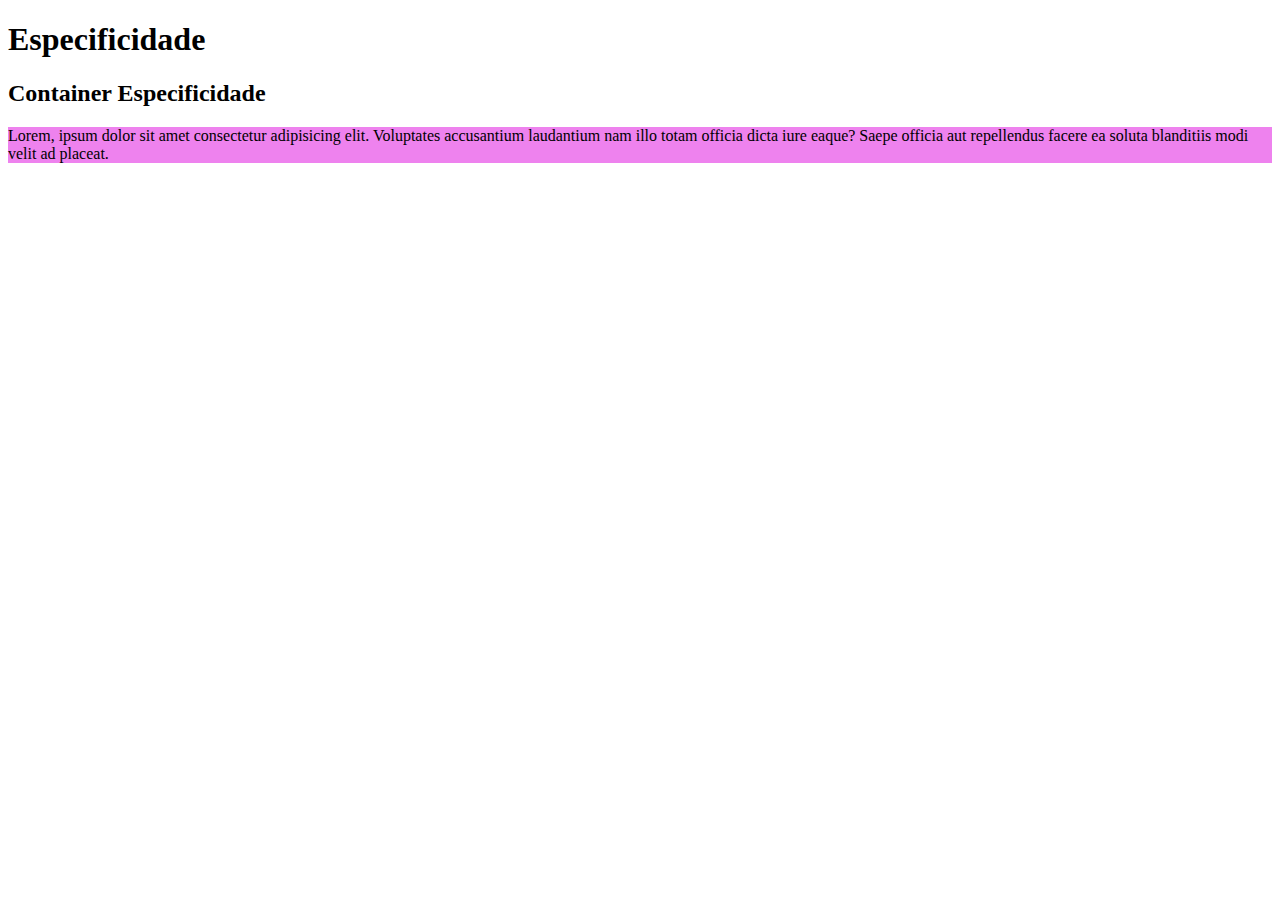
<file: 01 -  Especificidade e efeito cascata 🌊/index.html>
<!DOCTYPE html>
<html lang="en">

<head>
    <meta charset="UTF-8">
    <meta name="viewport" content="width=device-width, initial-scale=1.0">
    <title>Document</title>

    <link rel="stylesheet" href="style.css">
    <style>
.container-cascata {
background-color: blueviolet;
}
</style>

</head>

<body>

    <!-- <h1>Efeito cascata</h1>
    <div class="container-cascata"
    style="background-color: red;">
        <h2>container cascata</h2>
    </div> -->

    <h1>Especificidade</h1>
    <div class="container-especificidade">
        <h2>Container Especificidade</h2>
        <p id="meu-paragrafo">Lorem, ipsum dolor sit amet consectetur adipisicing elit. Voluptates accusantium laudantium nam illo totam officia dicta iure eaque? Saepe officia aut repellendus facere ea soluta blanditiis modi velit ad placeat.</p>
    </div>



</body>

</html>
</file>
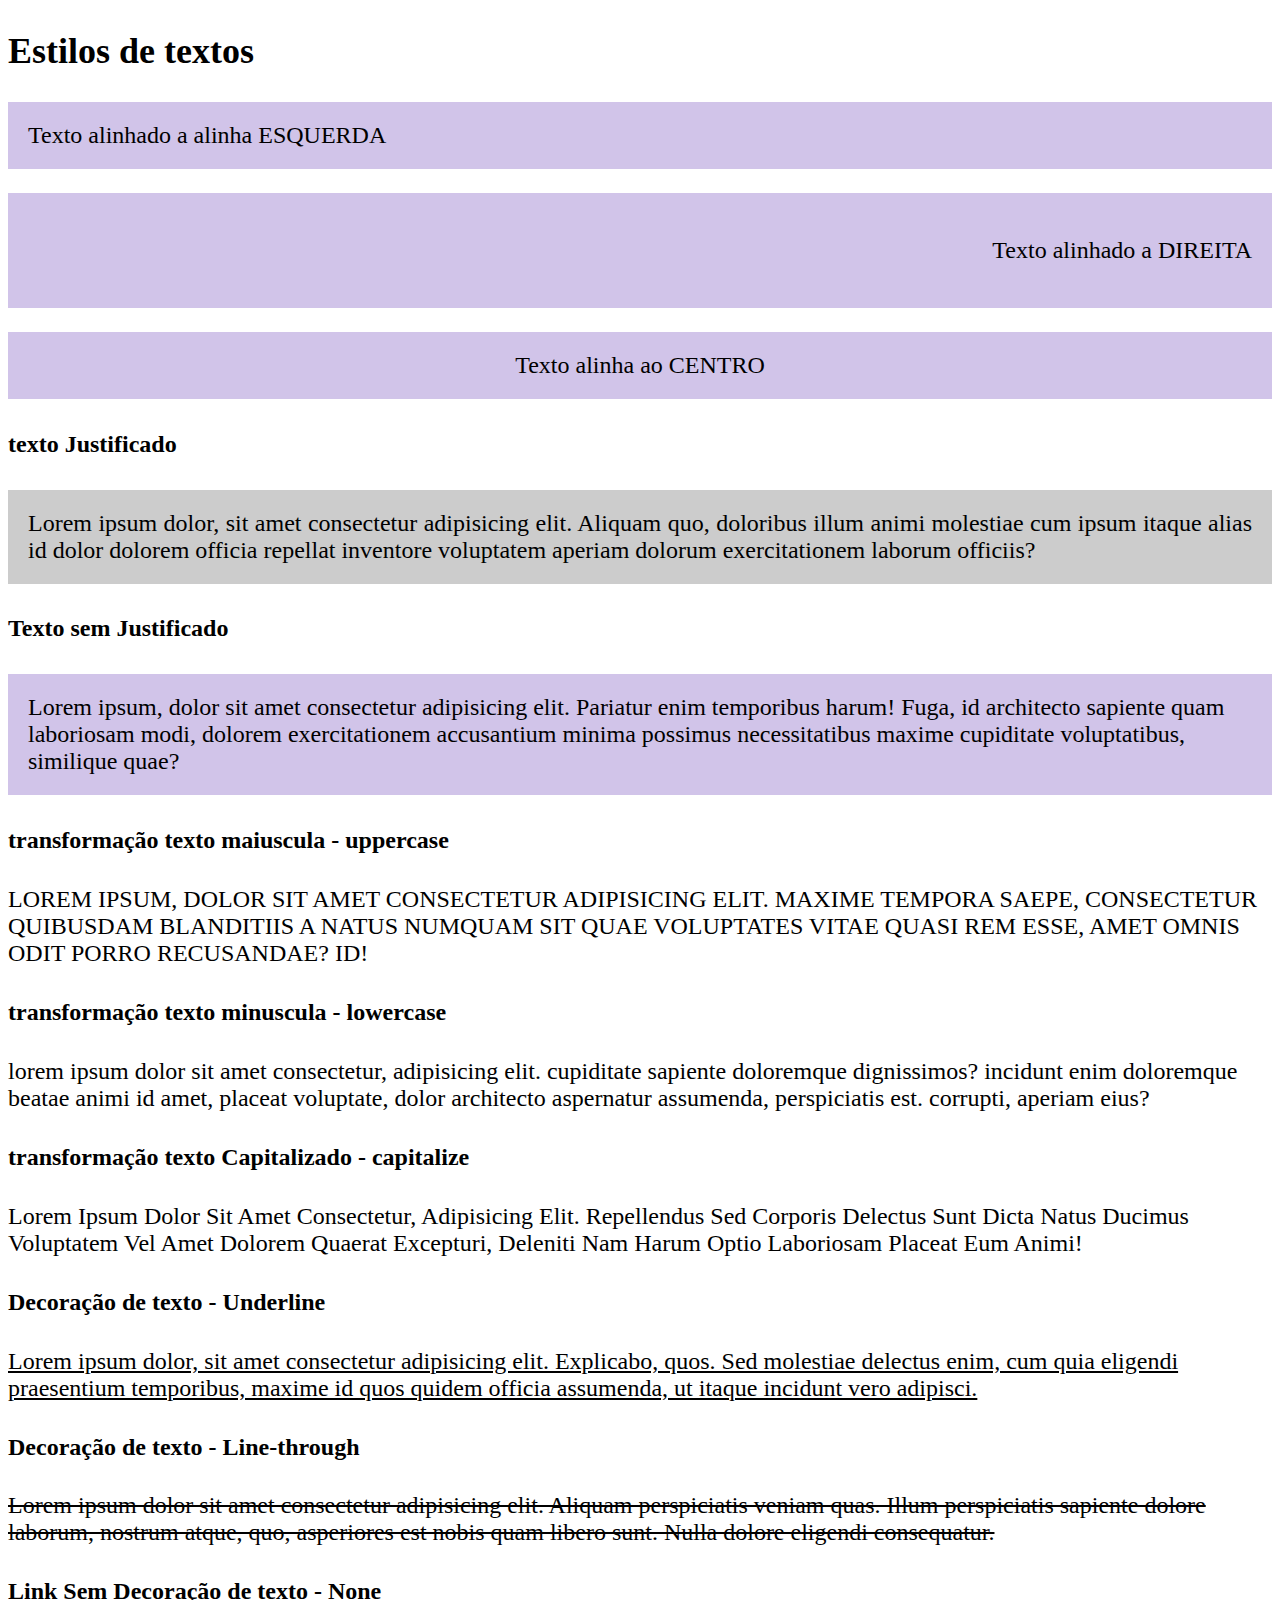
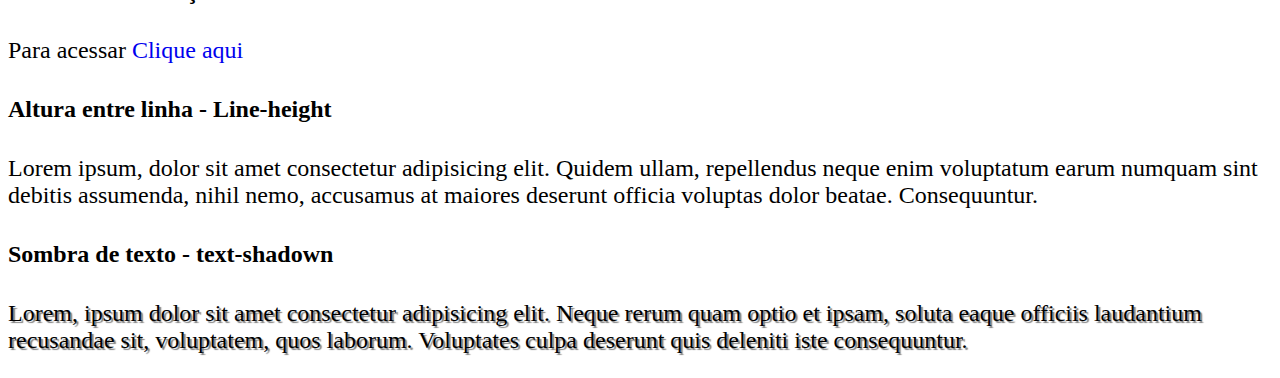
<file: 02 -  Estilos de textos 📝/index.html>
<!DOCTYPE html>
<html lang="en">

<head>
    <meta charset="UTF-8">
    <meta name="viewport" content="width=device-width, initial-scale=1.0">
    <title>Estilos de textos</title>
    <link rel="stylesheet" href="style.css">
</head>

<body>

    <h2>Estilos de textos</h2>

    <p class="alinhado-esquerda fundo-alinhamento">Texto alinhado a alinha ESQUERDA</p>

    <div class="alinhado-direita fundo-alinhamento">
        <p>Texto alinhado a DIREITA</p>
    </div>

    <p class="alinhado-centro fundo-alinhamento"> Texto alinha ao CENTRO</p>

    <h4>texto Justificado</h4>

    <p class="alinhado-justificado fundo alinhamento"> Lorem ipsum dolor, sit amet consectetur adipisicing elit. Aliquam
        quo, doloribus illum animi molestiae cum ipsum itaque alias id dolor dolorem officia repellat inventore
        voluptatem aperiam dolorum exercitationem laborum officiis?</p>

    <h4>Texto sem Justificado</h4>

    <p class="fundo-alinhamento">Lorem ipsum, dolor sit amet consectetur adipisicing elit. Pariatur enim temporibus
        harum! Fuga, id architecto sapiente quam laboriosam modi, dolorem exercitationem accusantium minima possimus
        necessitatibus maxime cupiditate voluptatibus, similique quae?</p>

    <h4>transformação texto maiuscula - uppercase</h4>

    <p class="maiuscula">Lorem ipsum, dolor sit amet consectetur adipisicing elit. Maxime tempora saepe, consectetur
        quibusdam blanditiis a natus numquam sit quae voluptates vitae quasi rem esse, amet omnis odit porro recusandae?
        Id!</p>

    <h4>transformação texto minuscula - lowercase</h4>

    <p class="minuscula"> Lorem ipsum dolor sit amet consectetur, adipisicing elit. Cupiditate sapiente doloremque
        dignissimos? Incidunt enim doloremque beatae animi id amet, placeat voluptate, dolor architecto aspernatur
        assumenda, perspiciatis est. Corrupti, aperiam eius?</p>

    <h4>transformação texto Capitalizado - capitalize</h4>

    <p class="capitalizado">Lorem ipsum dolor sit amet consectetur, adipisicing elit. Repellendus sed corporis delectus
        sunt dicta natus ducimus voluptatem vel amet dolorem quaerat excepturi, deleniti nam harum optio laboriosam
        placeat eum animi!</p>

    <h4>Decoração de texto - Underline</h4>
    <p class="sublinhado">Lorem ipsum dolor, sit amet consectetur adipisicing elit. Explicabo, quos. Sed molestiae
        delectus enim, cum quia eligendi praesentium temporibus, maxime id quos quidem officia assumenda, ut itaque
        incidunt vero adipisci.</p>

    <h4>Decoração de texto - Line-through</h4>
    <p class="linha-sobreposta">Lorem ipsum dolor sit amet consectetur adipisicing elit. Aliquam perspiciatis veniam
        quas. Illum perspiciatis sapiente dolore laborum, nostrum atque, quo, asperiores est nobis quam libero sunt.
        Nulla dolore eligendi consequatur.</p>

    <h4>Link Sem Decoração de texto - None</h4>
    <p> Para acessar <a class="sem-text-decoration" href="index.html">Clique aqui</a>
    </p>

    <h4>Altura entre linha - Line-height</h4>

    <p class="altura-entre-linhas">Lorem ipsum, dolor sit amet consectetur adipisicing elit. Quidem ullam, repellendus
        neque enim voluptatum earum numquam sint debitis assumenda, nihil nemo, accusamus at maiores deserunt officia
        voluptas dolor beatae. Consequuntur.</p>

    <h4>Sombra de texto - text-shadown</h4>
    <p class="sombra-de-texto">Lorem, ipsum dolor sit amet consectetur adipisicing elit. Neque rerum quam optio et
        ipsam, soluta eaque officiis laudantium recusandae sit, voluptatem, quos laborum. Voluptates culpa deserunt quis
        deleniti iste consequuntur.</p>

</body>

</html>
</file>
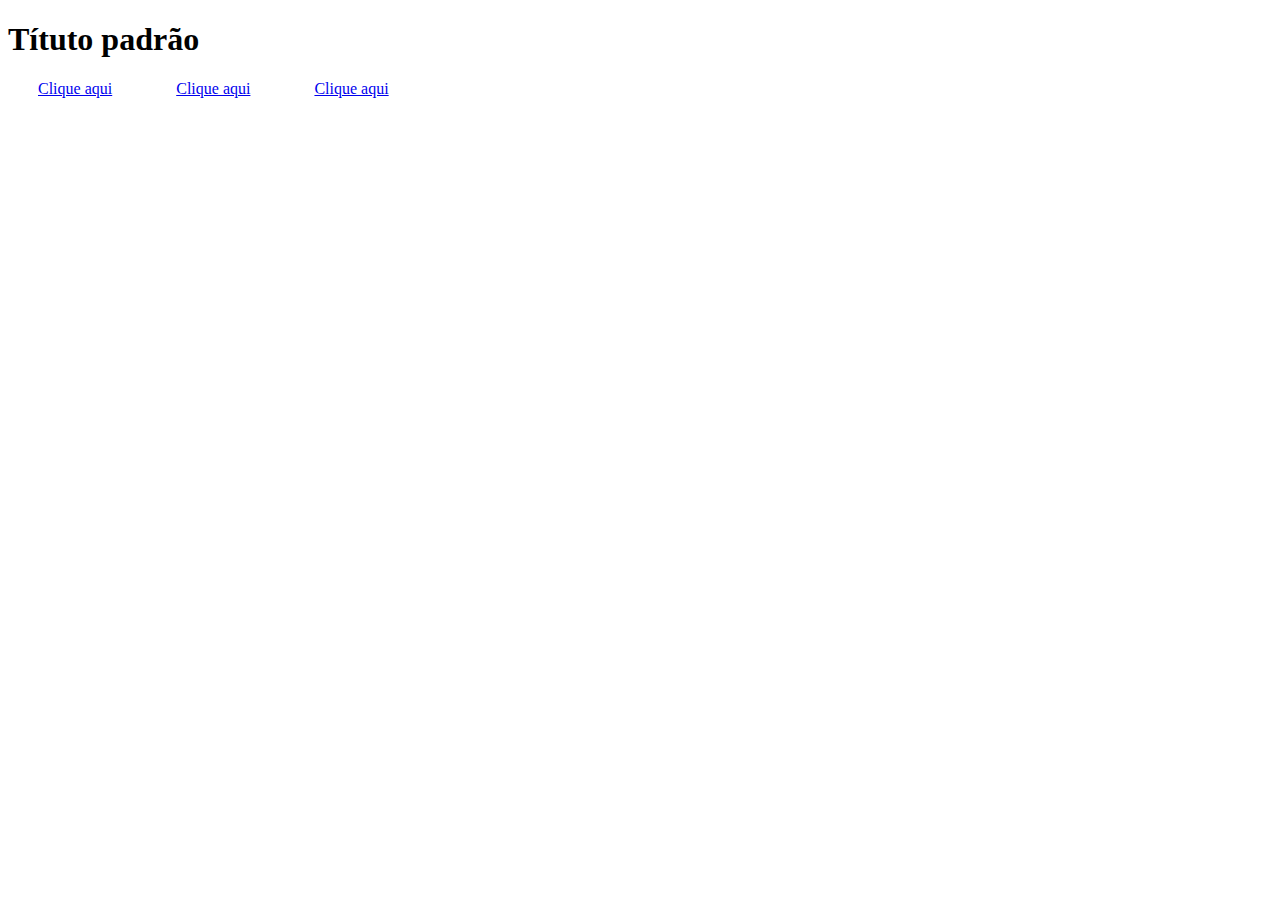
<file: 06 -  Estilizando links 🔗/index.html>
<!DOCTYPE html>
<html lang="en">
<head>
    <meta charset="UTF-8">
    <meta name="viewport" content="width=device-width, initial-scale=1.0">
    <title>Document</title>
    <link rel="stylesheet" href="style.css">
</head>
<body>

    <h1>Títuto padrão</h1>

    <a href="#1">Clique aqui</a>

    <a href="#12">Clique aqui</a>

    <a href="#13">Clique aqui</a>
    
</body>
</html>
</file>
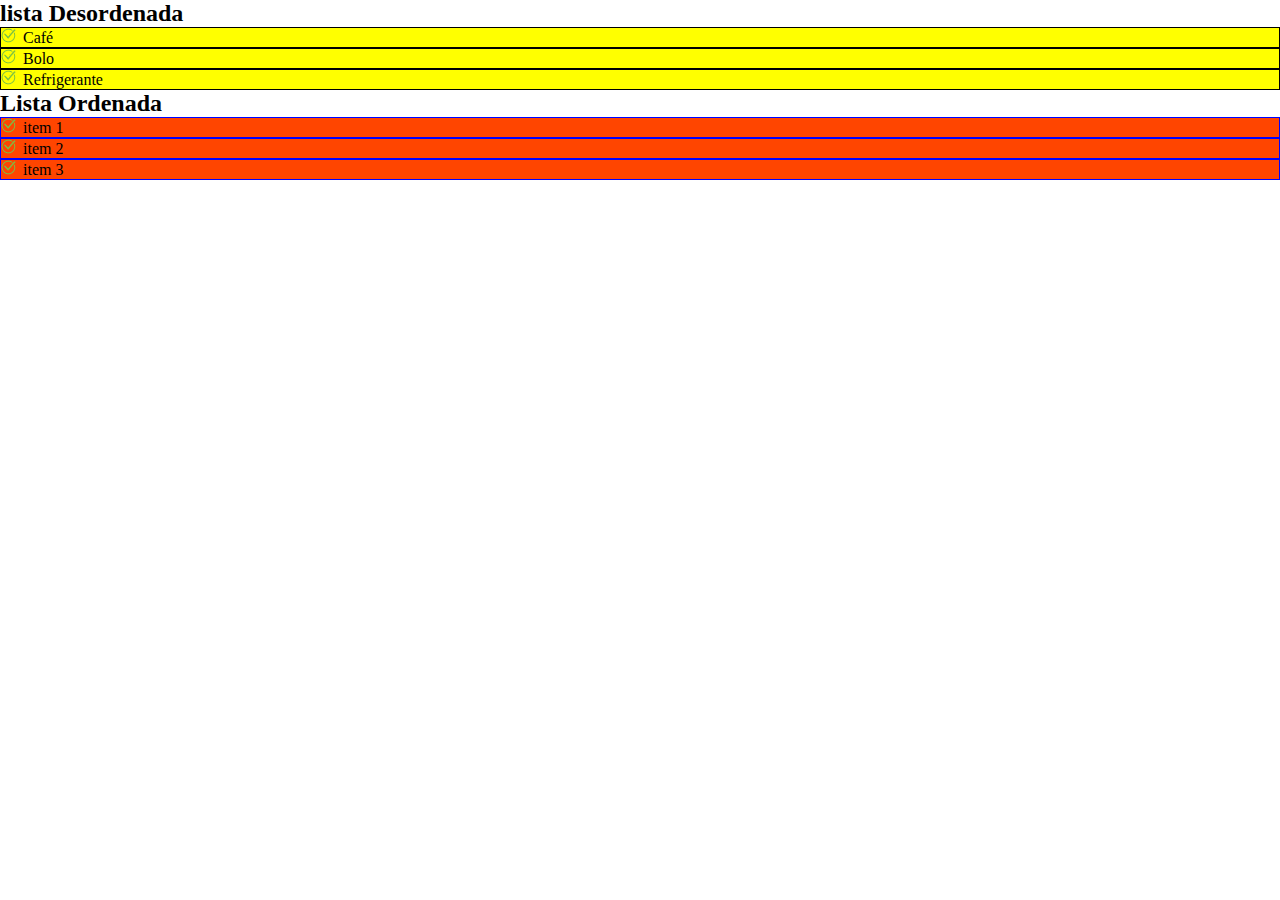
<file: 07 -  Estilizando listas 🎨/index.html>
<!DOCTYPE html>
<html lang="en">

<head>
    <meta charset="UTF-8">
    <meta name="viewport" content="width=device-width, initial-scale=1.0">
    <title>Document</title>
    <link rel="stylesheet" href="style.css">
</head>

<body>

    <h2>lista Desordenada</h2>

    <ul>
        <li>Café</li>
        <li>Bolo</li>
        <li>Refrigerante</li>
    </ul>


    <h2>Lista Ordenada</h2>

    <ol>
        <li>item 1</li>
        <li>item 2</li>
        <li>item 3</li>
    </ol>


</body>

</html>
</file>
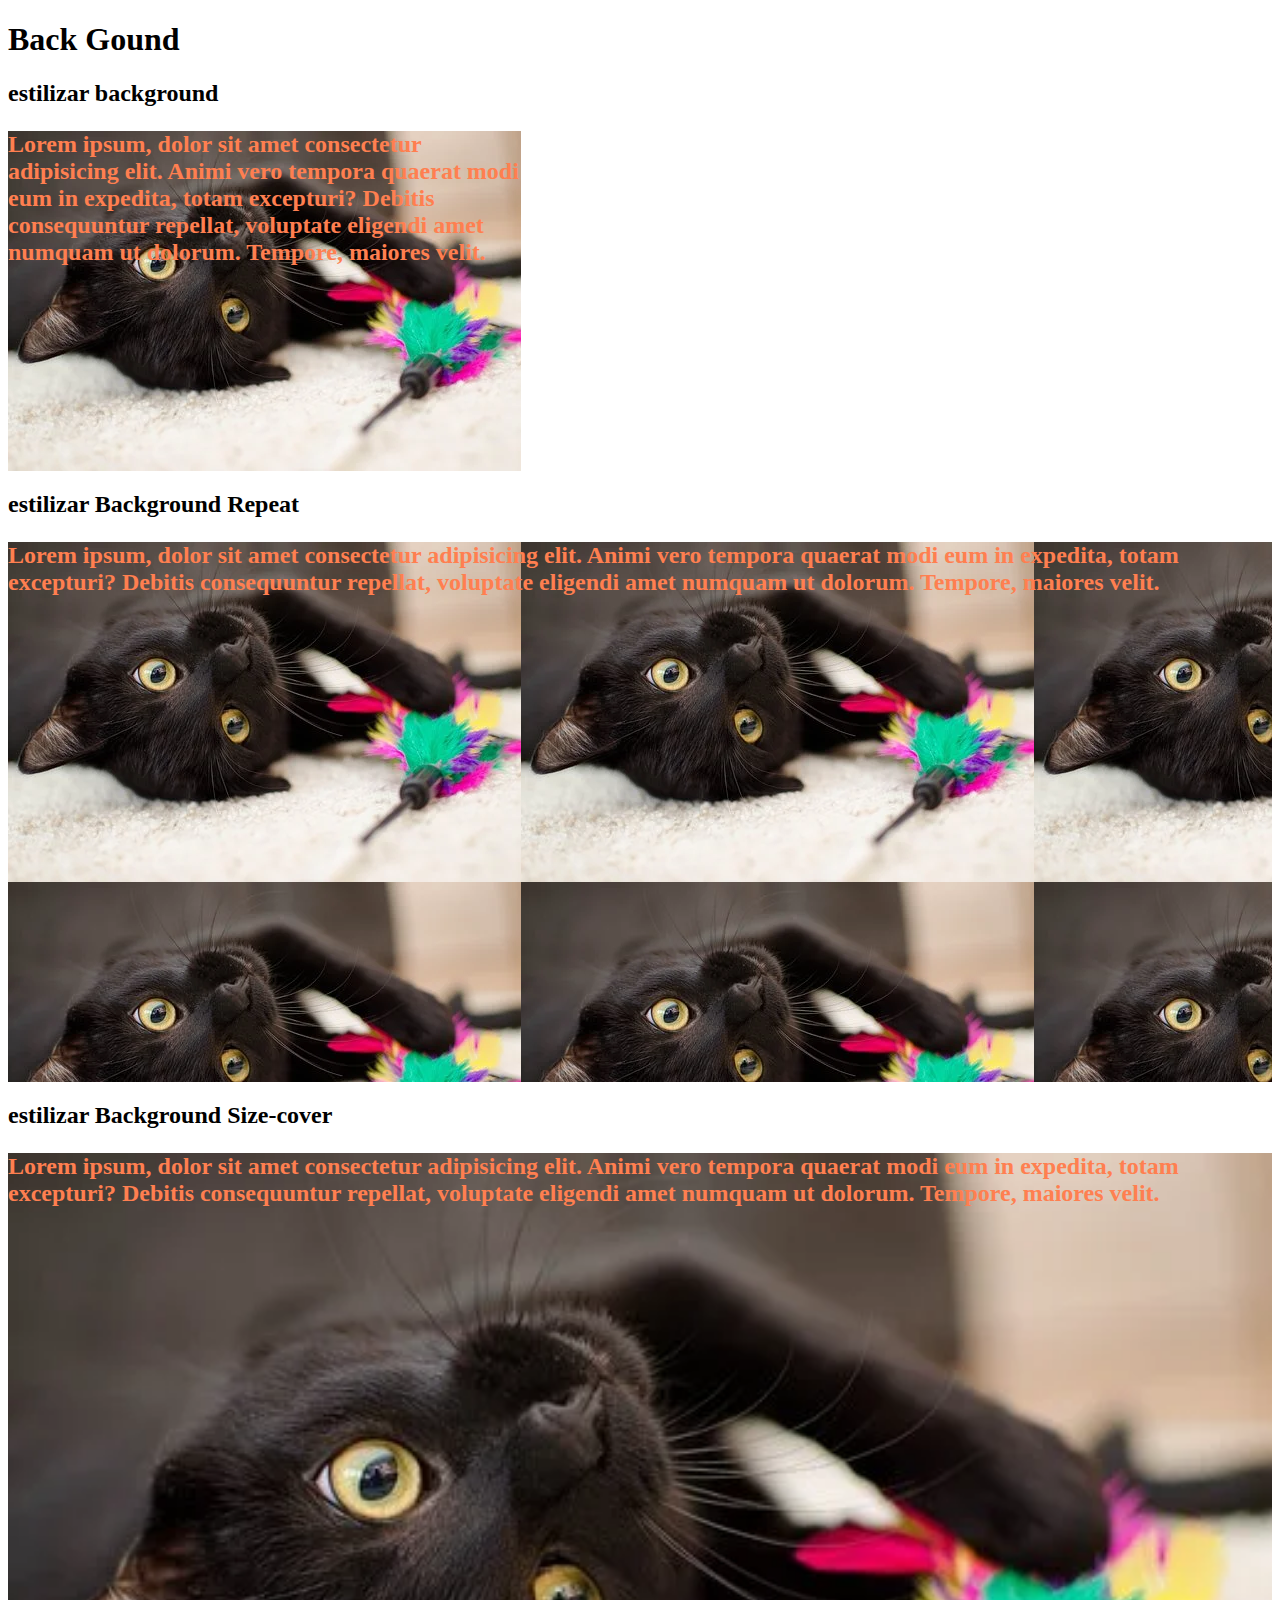
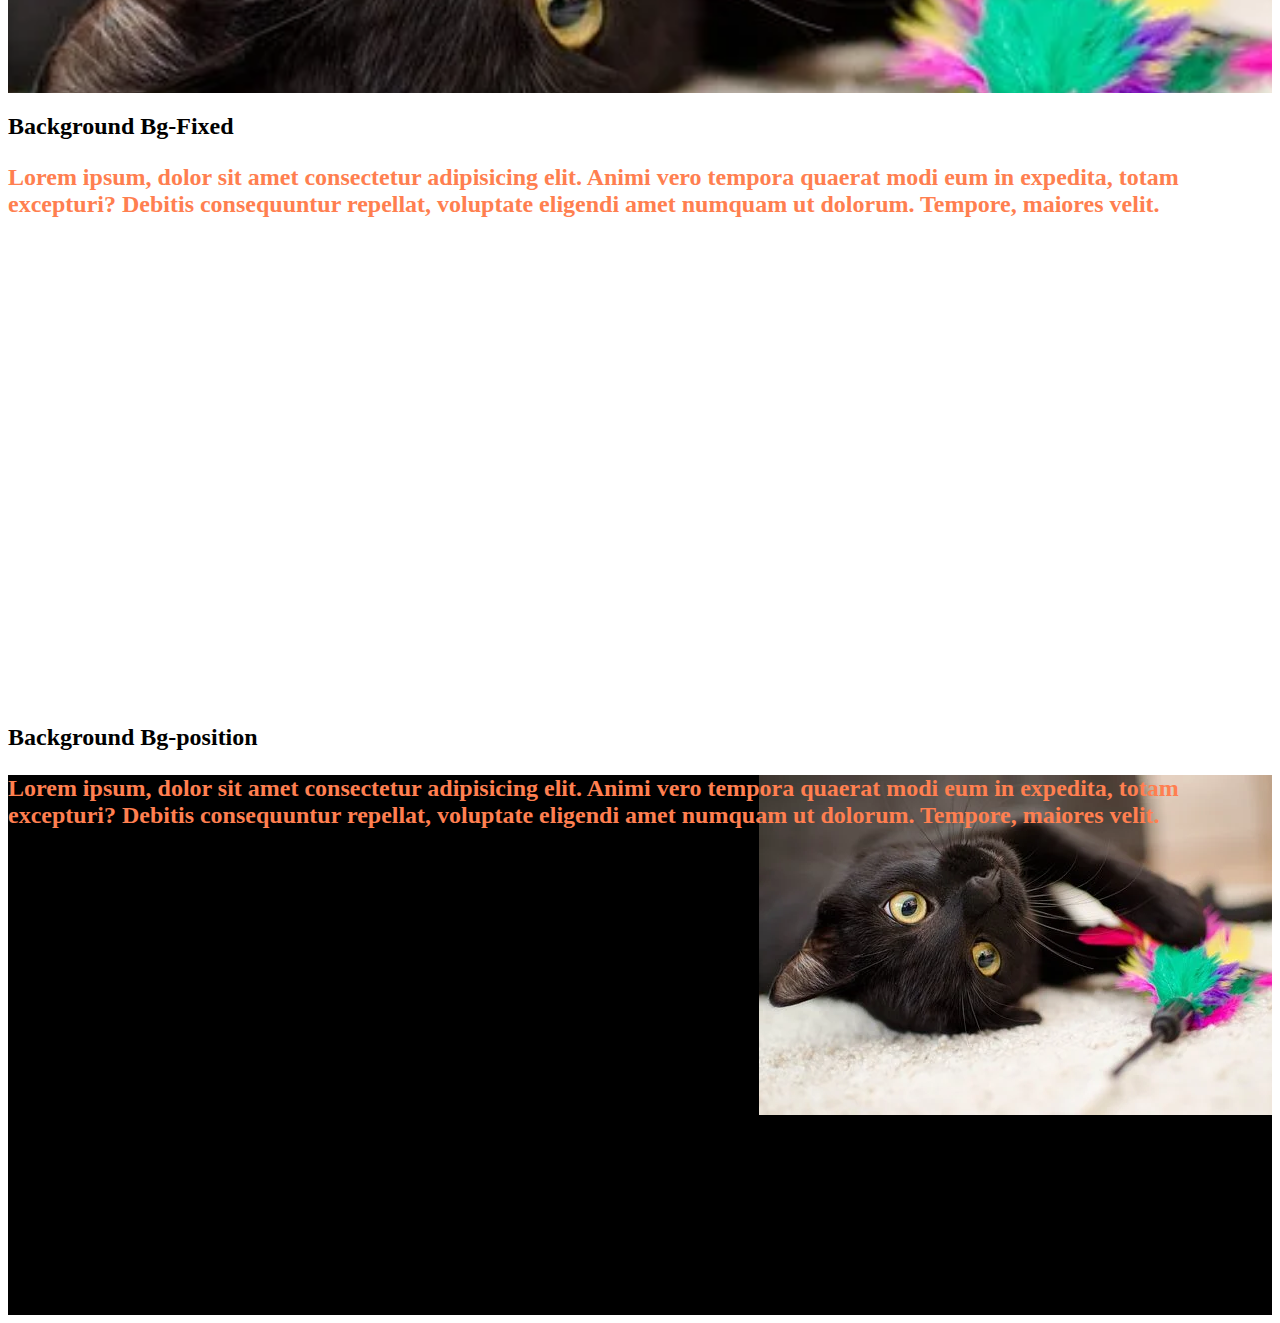
<file: 08 -  Estilizando backgrounds 🤳/index.html>
<!DOCTYPE html>
<html lang="en">
<head>
    <meta charset="UTF-8">
    <meta name="viewport" content="width=device-width, initial-scale=1.0">
    <title>Backgrounds</title>
<link rel="stylesheet" href="style.css">

</head>
<body>

    <h1>Back Gound</h1>

    <h2>estilizar background</h2>
    <div class="bg bg-image">
        <p>Lorem ipsum, dolor sit amet consectetur adipisicing elit. Animi vero tempora quaerat modi eum in expedita, totam excepturi? Debitis consequuntur repellat, voluptate eligendi amet numquam ut dolorum. Tempore, maiores velit.</p>
    </div>

    <h2>estilizar Background Repeat</h2>
    <div class="bg bg-repeat">
        <p>Lorem ipsum, dolor sit amet consectetur adipisicing elit. Animi vero tempora quaerat modi eum in expedita, totam excepturi? Debitis consequuntur repellat, voluptate eligendi amet numquam ut dolorum. Tempore, maiores velit.</p>
    </div>

    <h2>estilizar Background Size-cover</h2>
    <div class="bg bg-size-cover">
        <p>Lorem ipsum, dolor sit amet consectetur adipisicing elit. Animi vero tempora quaerat modi eum in expedita, totam excepturi? Debitis consequuntur repellat, voluptate eligendi amet numquam ut dolorum. Tempore, maiores velit.</p>
    </div>

    <h2>Background Bg-Fixed</h2>
    <div class="bg bg-fixed">
        <p>Lorem ipsum, dolor sit amet consectetur adipisicing elit. Animi vero tempora quaerat modi eum in expedita, totam excepturi? Debitis consequuntur repellat, voluptate eligendi amet numquam ut dolorum. Tempore, maiores velit.</p>
    </div>

    <h2>Background Bg-position</h2>
    <div class="bg bg-position">
        <p>Lorem ipsum, dolor sit amet consectetur adipisicing elit. Animi vero tempora quaerat modi eum in expedita, totam excepturi? Debitis consequuntur repellat, voluptate eligendi amet numquam ut dolorum. Tempore, maiores velit.</p>
    </div>
    
</body>
</html>
</file>
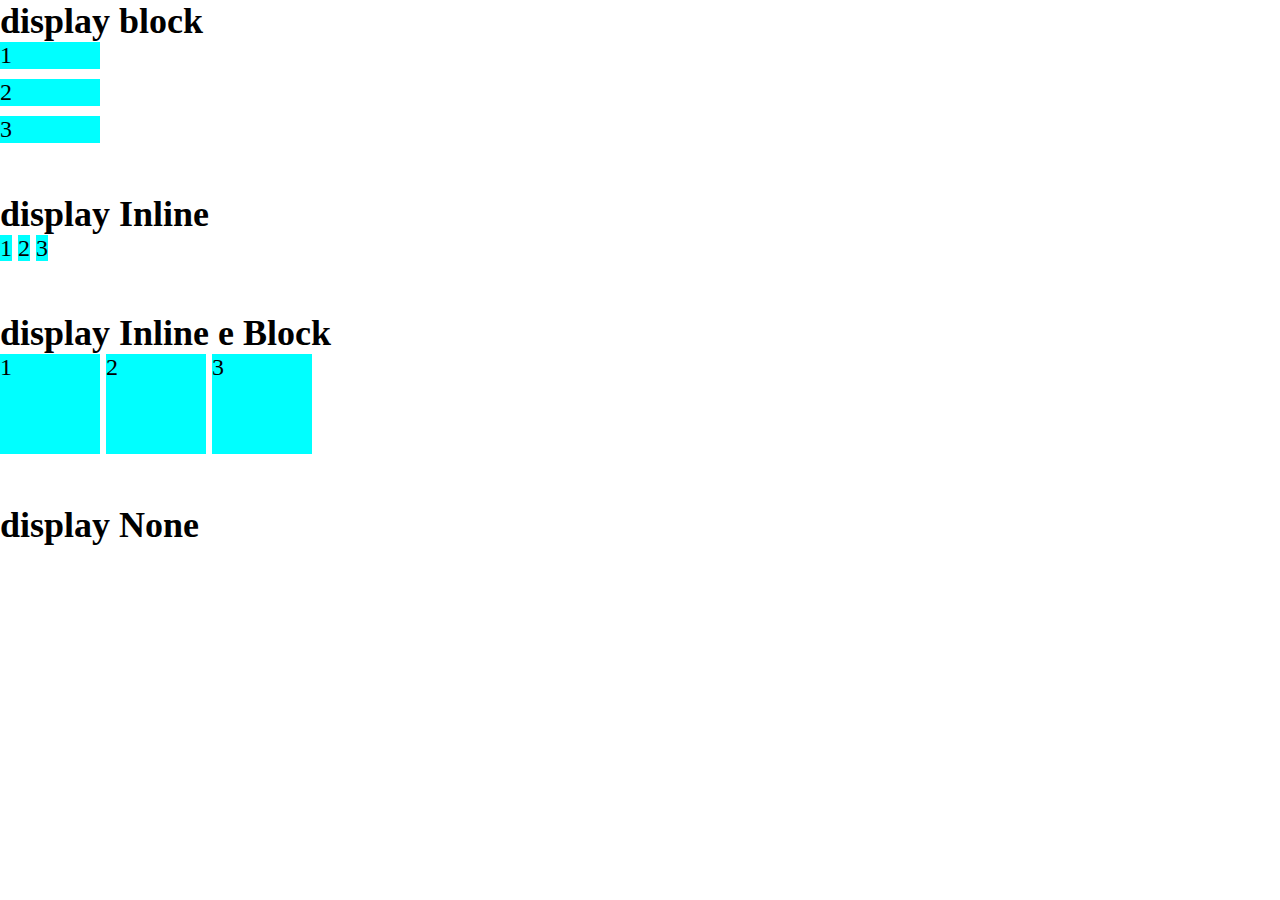
<file: 09 -  Posicionamento com display 🧩/index.html>
<!DOCTYPE html>
<html lang="en">
<head>
    <meta charset="UTF-8">
    <meta name="viewport" content="width=device-width, initial-scale=1.0">
    <title>Posicionamento com display</title>
    <link rel="stylesheet" href="style.css">
</head>
<body>

    <h2>display block</h2>
    
    <ul class="em-bloco">
        <li>1</li>
        <li>2</li>
        <li>3</li>
    </ul>

    <h2>display Inline</h2>
    
    <ul class="em-linha">
        <li>1</li>
        <li>2</li>
        <li>3</li>
    </ul>

    <h2>display Inline e Block</h2>
    
    <ul class="em-linha-e-bloco">
        <li>1</li>
        <li>2</li>
        <li>3</li>
    </ul>

    <h2>display None</h2>
    
    <ul class="esconder">
        <li>1</li>
        <li>2</li>
        <li>3</li>
    </ul>

</body>
</html>
</file>
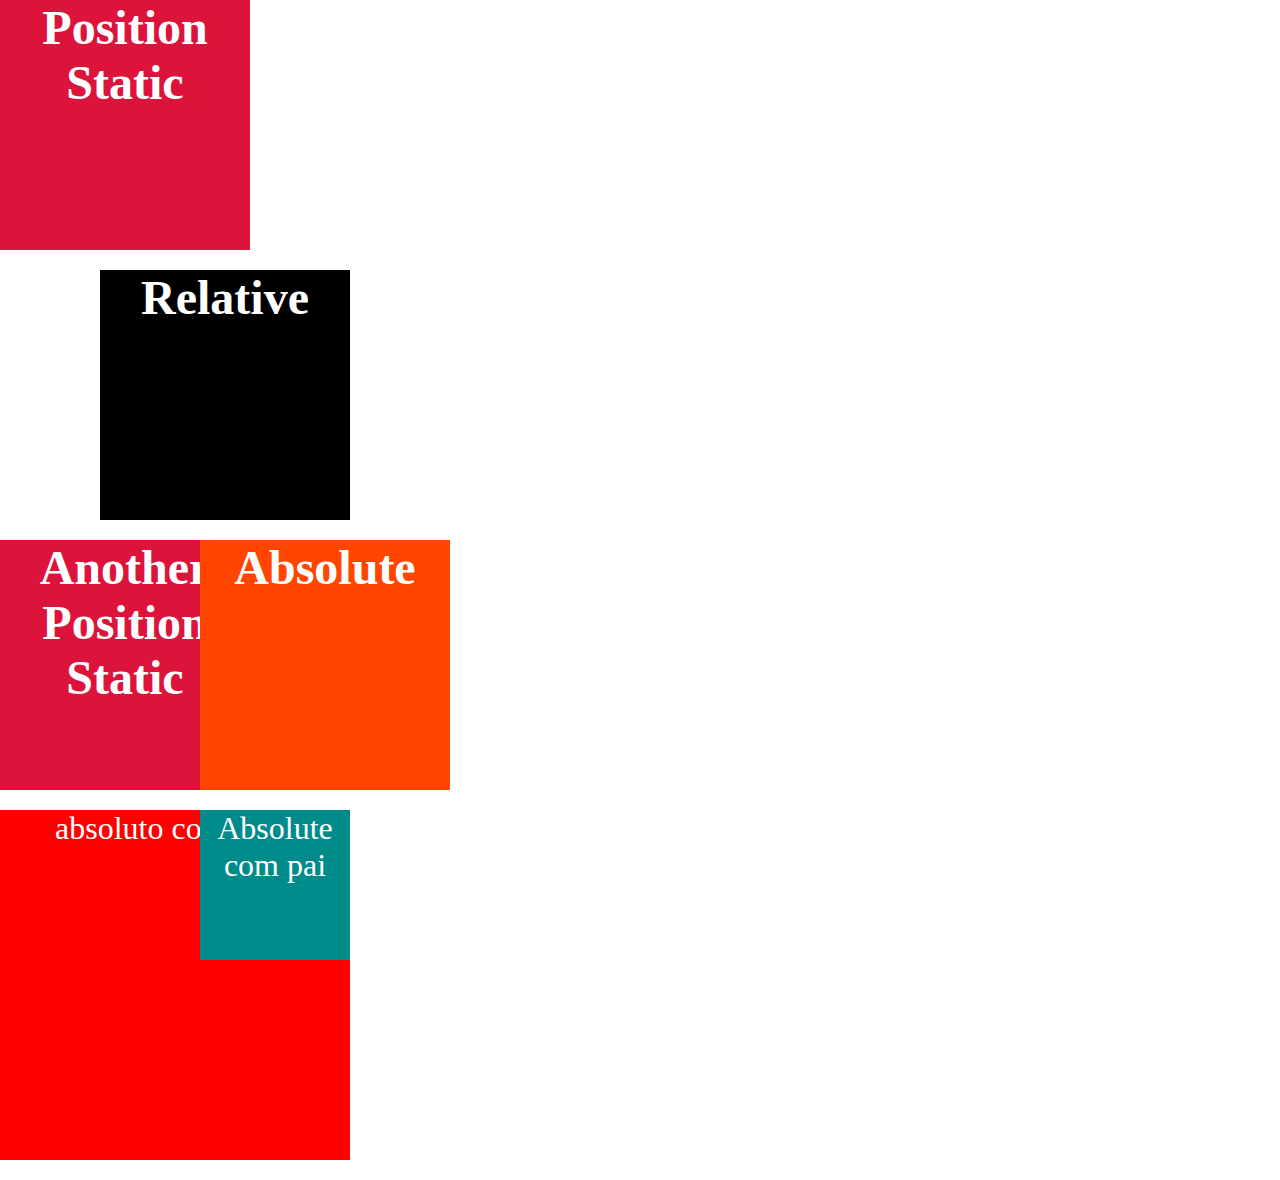
<file: 10 -  Position Static, Relative e Absolute 🧩/index.html>
<!DOCTYPE html>
<html lang="en">

<head>
    <meta charset="UTF-8">
    <meta name="viewport" content="width=device-width, initial-scale=1.0">
    <title>Position</title>
    <link rel="stylesheet" href="style.css">
</head>

<body>

    <div class="elemento elemento-estatico">
        <h2>Position Static</h2>
    </div>

    <div class="elemento elemento-relativo">
        <h2>Relative</h2>
    </div>

    <div class=" elemento elemento-absoluto">
        <h2>Absolute</h2>
    </div>

    <div class="elemento elemento-estatico">
        <h2>Another Position Static</h2>
    </div>

    <div class="elemento elemento-realativo-com-filho"> absoluto com filho
        <div class="elemento elemento-relativo-com-pai">
            Absolute com pai
        </div>
    </div>

</body>

</html>
</file>
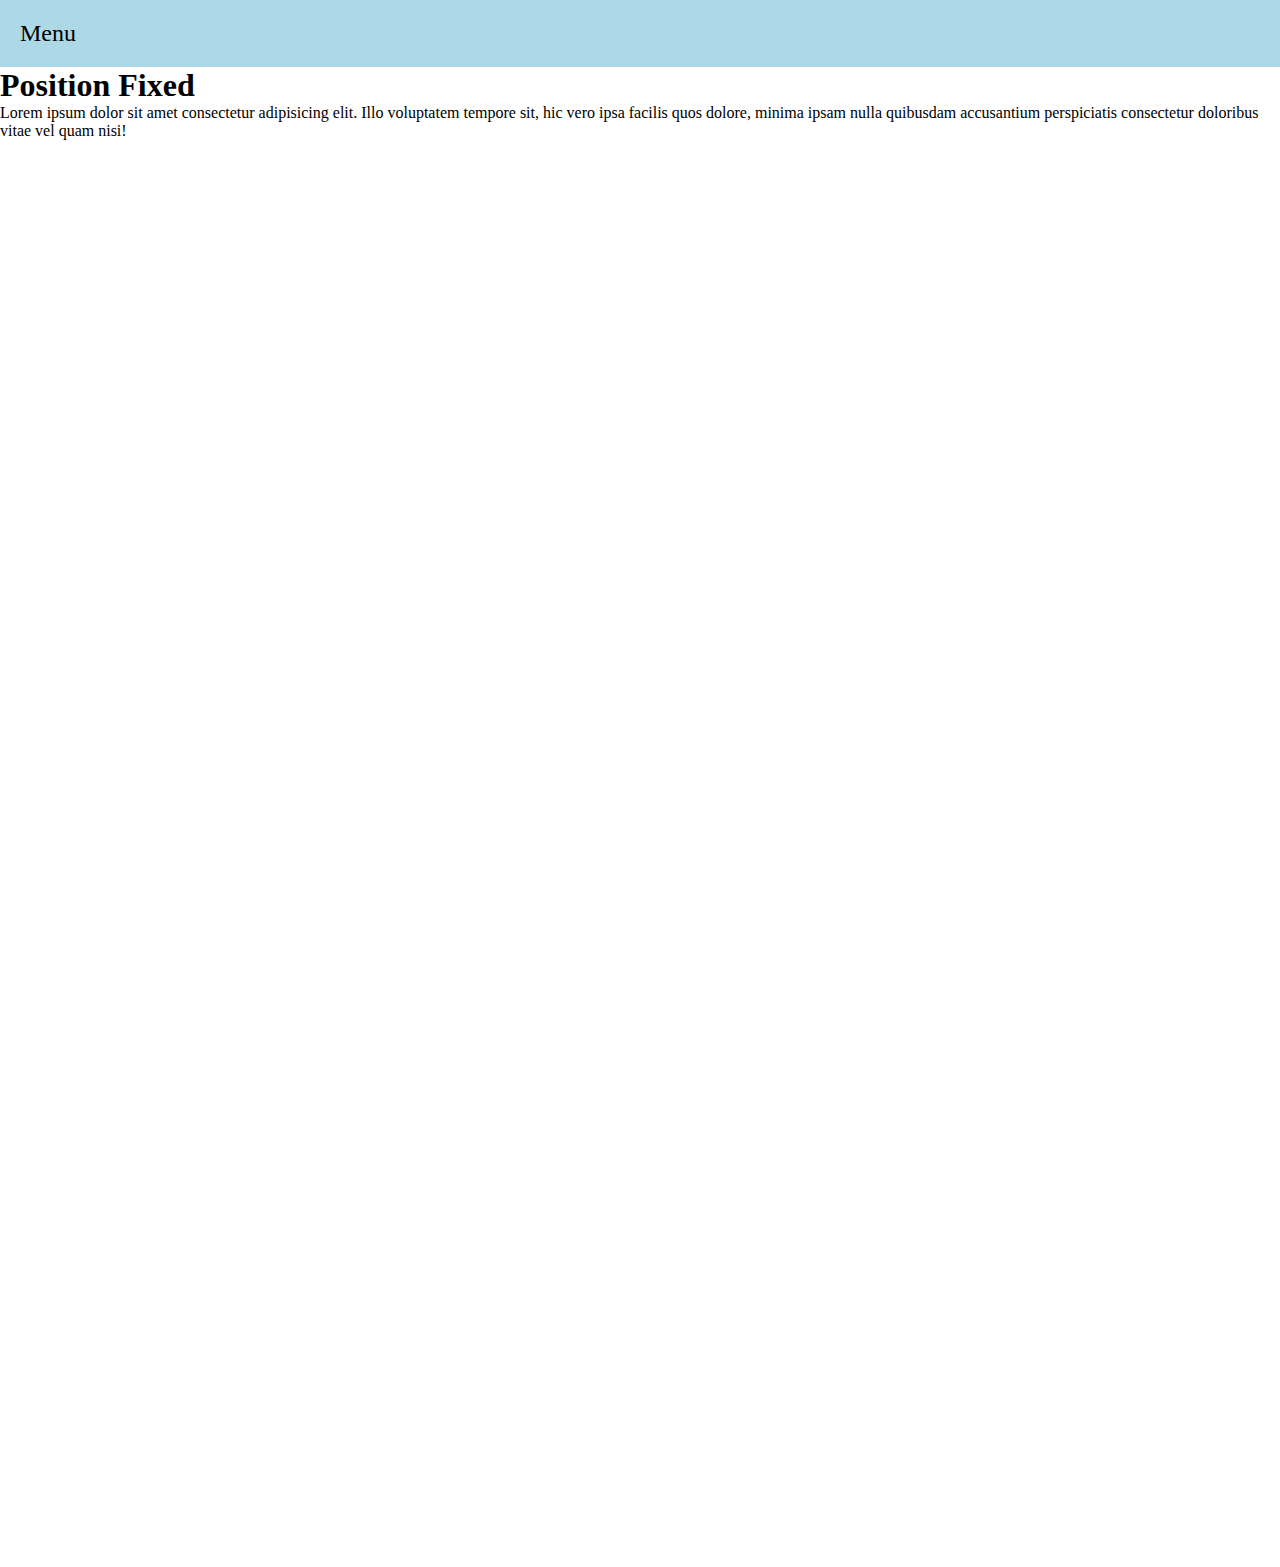
<file: 11 -  Position fixed 🧩/index.html>
<!DOCTYPE html>
<html lang="en">
<head>
    <meta charset="UTF-8">
    <meta name="viewport" content="width=device-width, initial-scale=1.0">
    <title>Position fixed</title>
    <link rel="stylesheet" href="style.css">
</head>
<body>
    
<header>
    <nav>
        Menu
    </nav>
</header>

<main>
    <h1>Position Fixed</h1>
<p>Lorem ipsum dolor sit amet consectetur adipisicing elit. Illo voluptatem tempore sit, hic vero ipsa facilis quos dolore, minima ipsam nulla quibusdam accusantium perspiciatis consectetur doloribus vitae vel quam nisi!</p>
</main>

</body>
</html>
</file>
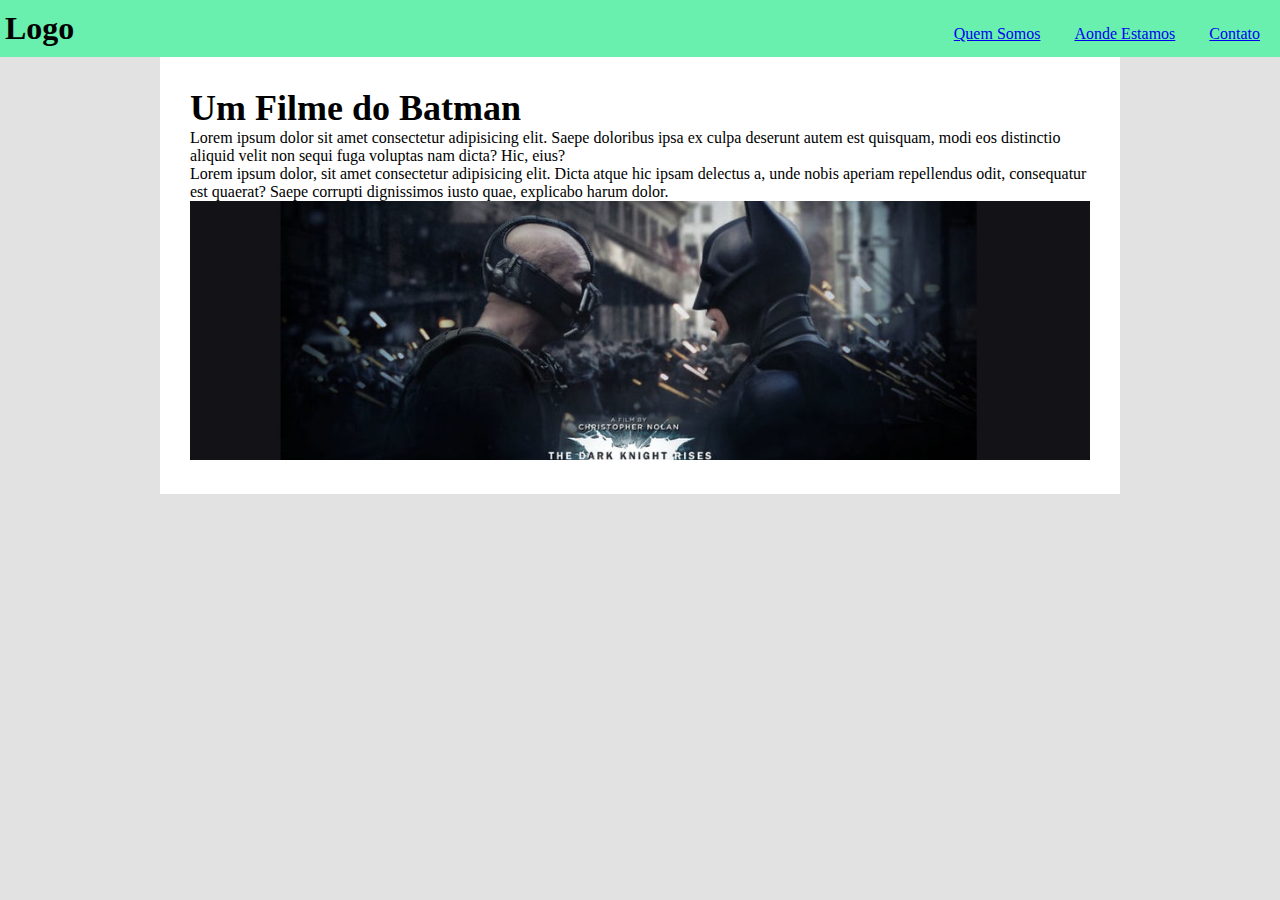
<file: 12 -  Introdução à responsividade 🚩/index.html>
<!DOCTYPE html>
<html lang="en">

<head>
    <meta charset="UTF-8">
    <meta name="viewport" content="width=device-width, initial-scale=1.0">
    <title>Introdução à responsividade</title>
    <link rel="stylesheet" href="style.css">
    <link rel="stylesheet" href="reset.css">

</head>

<body>

    <header class="cabecalho">
        <h1 class="logo">Logo</h1>
        <nav>
            <ul>
                <li><a href="#quem somos">Quem Somos</a></li>
                <li><a href="#onde Estamos">Aonde Estamos</a></li>
                <li><a href="#contato">Contato</a></li>
            </ul>
        </nav>
    </header>

    <main>
        <section class="painel">
            <div class="info">
                <h1>Um Filme do Batman</h1>
                <p>Lorem ipsum dolor sit amet consectetur adipisicing elit. Saepe doloribus ipsa ex culpa deserunt autem
                    est quisquam, modi eos distinctio aliquid velit non sequi fuga voluptas nam dicta? Hic, eius?</p>
                <p>Lorem ipsum dolor, sit amet consectetur adipisicing elit. Dicta atque hic ipsam delectus a, unde
                    nobis aperiam repellendus odit, consequatur est quaerat? Saepe corrupti dignissimos iusto quae,
                    explicabo harum dolor.</p>
            </div>
            <div class="image">
                <picture>

                    <source srcset="./batman-pequena.jpg" media="(max-width: 600px)">

                    <img src="./batman.jpg" alt="Um Filme do Batman">

                </picture>
            </div>
        </section>
    </main>

</body>

</html>
</file>
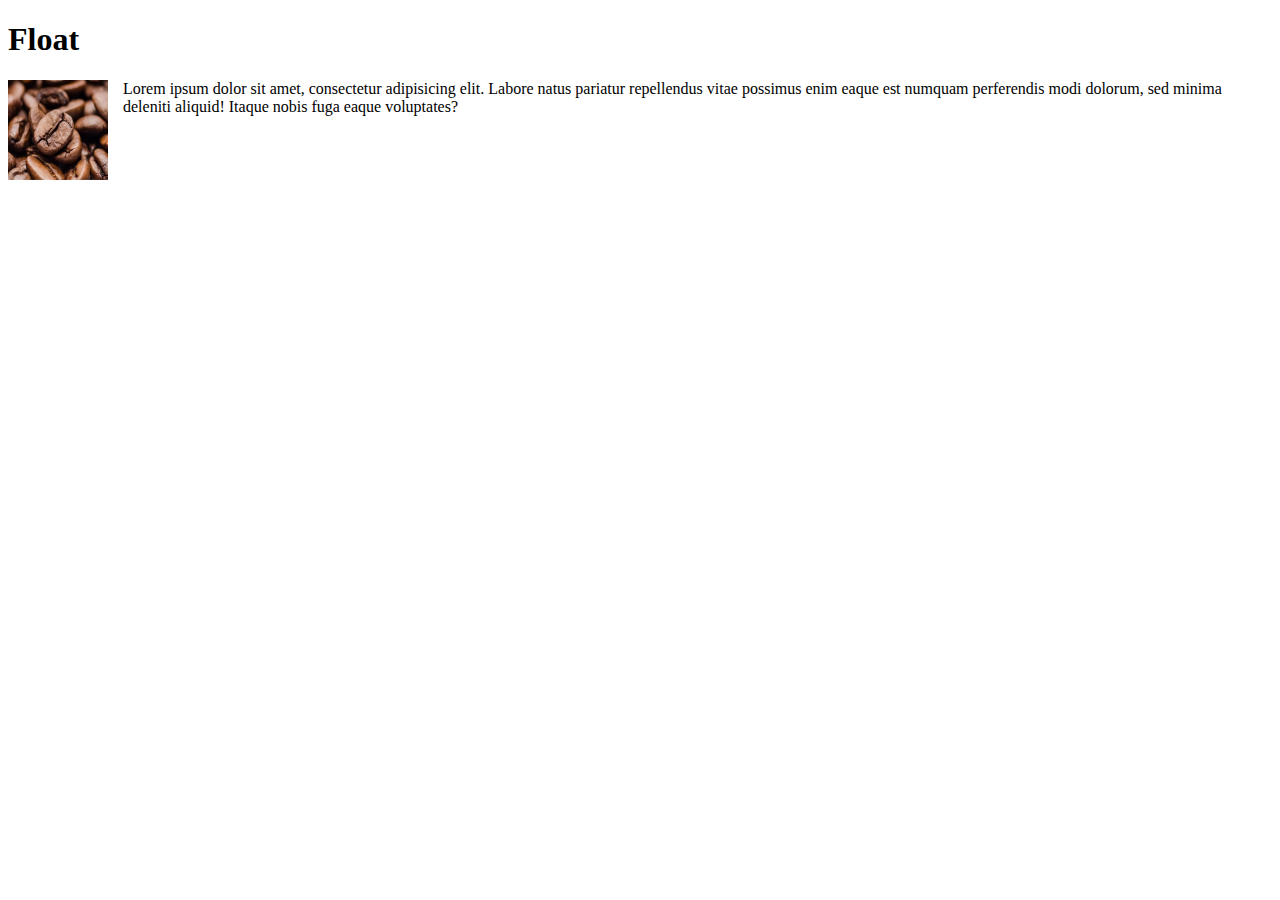
<file: 14 -  Float 🎈/index.html>
<!DOCTYPE html>
<html lang="en">
<head>
    <meta charset="UTF-8">
    <meta name="viewport" content="width=device-width, initial-scale=1.0">
    <title>Float</title>
    <link rel="stylesheet" href="style.css">
</head>
<body>

    <h1>Float</h1>

    <!-- <section class="float">
        <div class="left">Bloco 1</div>
        <div class="right">Bloco 2</div>
    </section> -->

    <section class="float.blog">
        <img src="./2.jpg" alt="Café">
        <p>Lorem ipsum dolor sit amet, consectetur adipisicing elit. Labore natus pariatur repellendus vitae possimus enim eaque est numquam perferendis modi dolorum, sed minima deleniti aliquid! Itaque nobis fuga eaque voluptates?</p>
    </section>
    
</body>
</html>
</file>
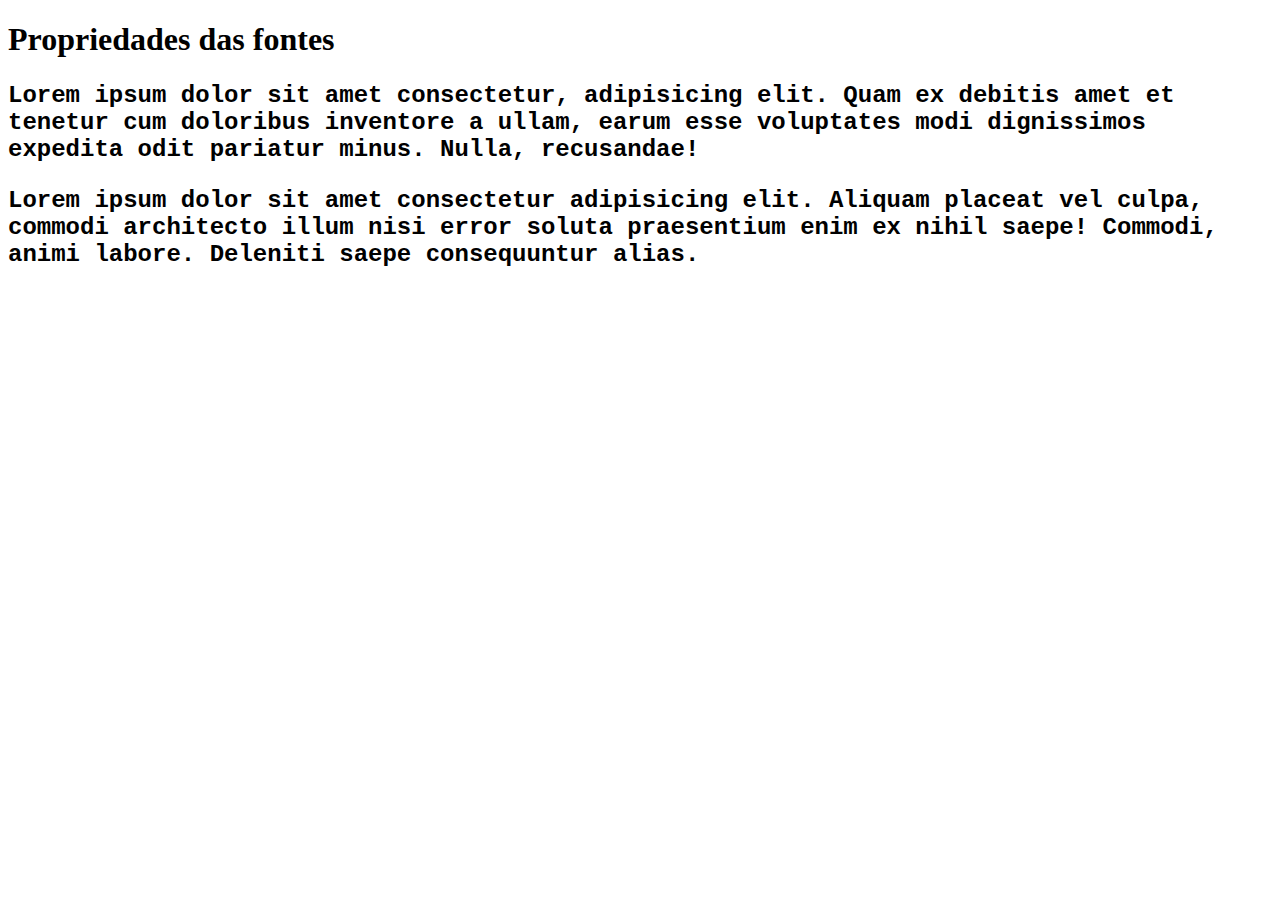
<file: 3-Propriedades das fontes ⛲/index.html>
<!DOCTYPE html>
<html lang="en">
<head>
    <meta charset="UTF-8">
    <meta name="viewport" content="width=device-width, initial-scale=1.0">
    <title>Propriedades das fontes</title>

<link rel="stylesheet" href="style.css">
</head>

<body>

    
<h1>Propriedades das fontes</h1>
<p>Lorem ipsum dolor sit amet consectetur, adipisicing elit. Quam ex debitis amet et tenetur cum doloribus inventore a ullam, earum esse voluptates modi dignissimos expedita odit pariatur minus. Nulla, recusandae!</p>
<p>Lorem ipsum dolor sit amet consectetur adipisicing elit. Aliquam placeat vel culpa, commodi architecto illum nisi error soluta praesentium enim ex nihil saepe! Commodi, animi labore. Deleniti saepe consequuntur alias.</p>


</body>
</html>
</file>
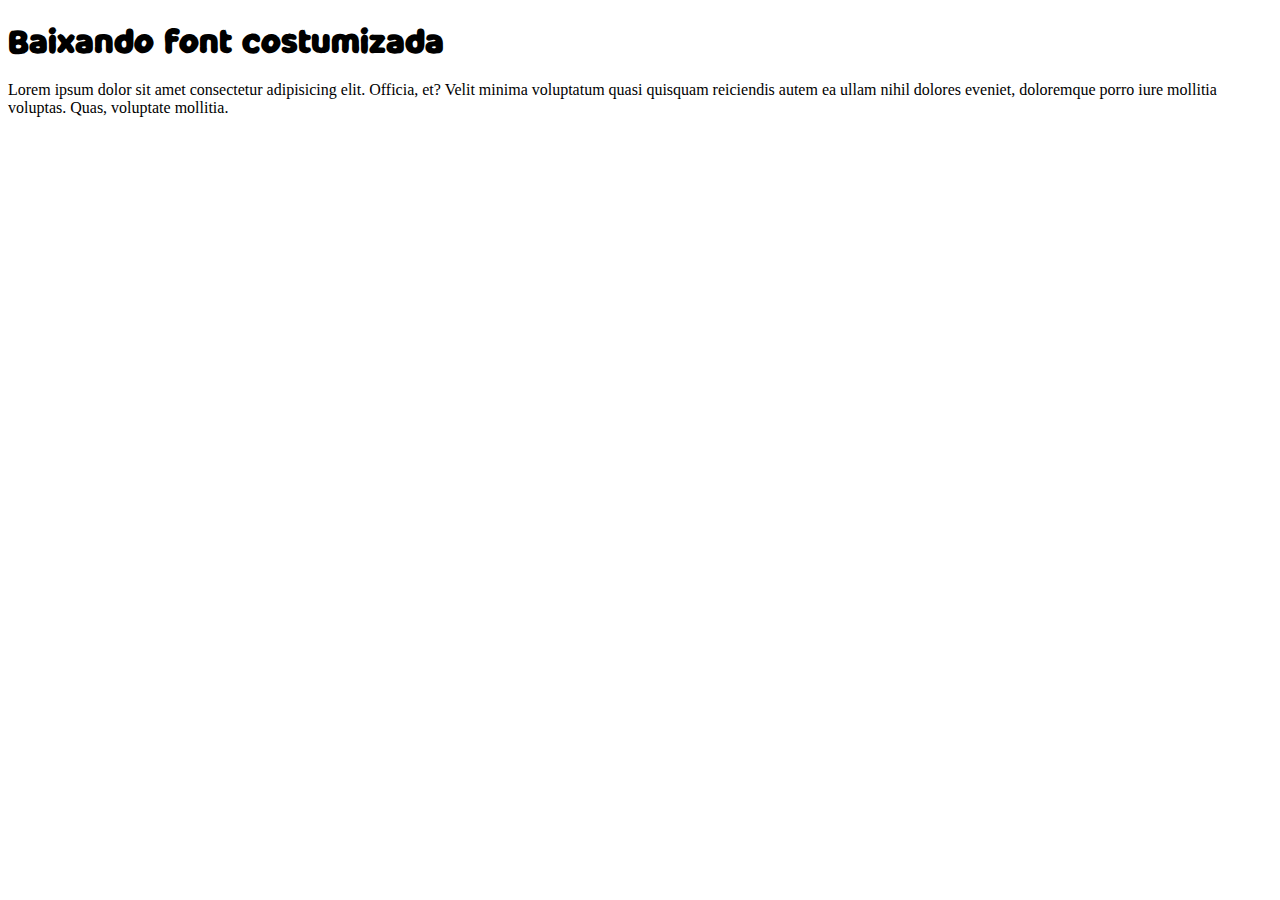
<file: 5-Usando fontes que não existem no Google Fonts 😎/index.html>
<!DOCTYPE html>
<html lang="en">
<head>
    <meta charset="UTF-8">
    <meta name="viewport" content="width=device-width, initial-scale=1.0">
    <title>Document</title>
    <link rel="stylesheet" href="style.css">
</head>
<body>

    <h1>Baixando font costumizada</h1>

    <!-- site:dafonte.com 
    google fonts-->

    <p>Lorem ipsum dolor sit amet consectetur adipisicing elit. Officia, et? Velit minima voluptatum quasi quisquam reiciendis autem ea ullam nihil dolores eveniet, doloremque porro iure mollitia voluptas. Quas, voluptate mollitia.</p>
    
</body>
</html>
</file>
<file: 01 -  Especificidade e efeito cascata 🌊/style.css>
/* .container-cascata{
    background-color: aqua;
}

.container-cascata {
    background-color: orange;
} */

#meu-paragrafo{
    background-color: violet;
}

.container-especificidade p{
    background-color: chartreuse;
}
p {
    background-color: lightskyblue;
}
</file>
<file: 02 -  Estilos de textos 📝/style.css>
.fundo-alinhamento{
    padding: 20px;
    background-color: #D1C4E9;
}

.fundo-transform {
    padding: 20px;
    background-color: #c8e6c9;
}

.fundo-decoration {
    padding: 20px;
    background-color: #fff9c4;
}

.fundo{
    padding: 20px;
    background-color: #ccc;
}

html {
    font-size: 24px;
}

.alinhado-esquerda {
    text-align: left;
}

.alinhado-direita {
    text-align: right;
}

.alinhado-centro {
    text-align: center;
}

.alinhado-justificado {
    text-align: justify;
}

.maiuscula {
    text-transform:uppercase;
}

.minuscula {
    text-transform: lowercase;
}

.capitalizado {
    text-transform: capitalize;
}

.sublinhado {
    text-decoration: underline;
}

.linha-sobreposta {
    text-decoration: line-through;
}

.sem-text-decoration {
    text-decoration: none;
}

.altura-de-texto {
    line-height: 40px;
}

.sombra-de-texto {
    text-shadow: 2px 2px 1px #808080;
}
</file>
<file: 06 -  Estilizando links 🔗/style.css>
a{
    cursor: progress;
    margin: 20px;
    padding: 10px;
}

a:visited{
    color: orange;
}

a:active {
    color: #ff0000;
}

a:hover{
    background-color: blueviolet;
    color: white;
}
</file>
<file: 07 -  Estilizando listas 🎨/style.css>
* {
    margin: 0px;
    padding: 0px;
}

ul {
    list-style: square inside url(./icone.png);
    background-color: yellow;
}

ol {
    
    list-style: square inside url(./icone.png);
    background-color: orangered;
}

ul li{
    border: 1px solid black;

}

ol li{
    border: 1px solid blue;

}
</file>
<file: 08 -  Estilizando backgrounds 🤳/style.css>
p {
    color: coral;
    font-size: 24px;
    font-weight: bold;
}

.bg {
background-color: lightgreen;
background-image: url(./cat.png);
}

.bg-image {
    width: 513px;
    height: 340px;
}

.bg-repeat {
    background-repeat: repeat;
    height: 540px;
}

.bg-size-cover {
    background-size: cover;
    height: 540px;
}

.bg-fixed {
    background-attachment: fixed;
    height: 540px;
}

.bg-position {
    /* background-position: bottom right;
    background-repeat: no-repeat; */
    height: 540px;

    background: #000 url('./cat.png')
    no-repeat top right;
}
</file>
<file: 09 -  Posicionamento com display 🧩/style.css>
* {
    margin: 0;
    padding: 0;
}

html {
    font-size: 24px;
}

ul {
    margin-bottom: 50px;
}

.em-bloco li {
    background-color: aqua;
    margin-bottom: 10px;
    width: 100px;
}

.em-linha li {
    display: inline;
    background-color: aqua;
    /* display inline não permite configurar height e width */
}

.em-linha-e-bloco li {
    display: inline-block;
    background-color: aqua;
    width: 100px;
    height: 100px;
}

.esconder {
    display: none;
    background-color: aqua;
}
</file>
<file: 10 -  Position Static, Relative e Absolute 🧩/style.css>
*{
    margin: 0;
}

.elemento{
    color: #fff;
    font-size: 32px;
    width: 250px;
    height: 250px;
    text-align: center;
    margin-bottom: 20px;
}

.elemento-estatico {
    position: static;
    background-color: crimson;
}

.elemento-relativo {
    position: relative;
    left: 100px;
    background-color: black;
}

.elemento-absoluto {
    position: absolute;
    left: 200px;
    background-color: orangered;
}

.elemento-realativo-com-filho {
    position: relative;
    width: 350px;
    height: 350px;
    background-color:red;
}

.elemento-relativo-com-pai {
    position: absolute;
    top: 0;
    width: 150px;
    height: 150px;
    background-color: darkcyan;
    right: 0;
}
</file>
<file: 11 -  Position fixed 🧩/style.css>
* {
    margin: 0;
}

body {
    height: 1500px;
    padding-top: 67px;
}

header {
    font-size: 24px;
    position: fixed;
    background-color: lightblue;
    width: 100%;
    padding: 20px;
    top: 0;
}
</file>
<file: 12 -  Introdução à responsividade 🚩/style.css>
body {
    background-color: #e1e2e1;
}

.cabecalho {
    padding: 10px 5px;
    background-color: #69f0ae;
}

.cabecalho .logo {
    display: inline-block;
}

.cabecalho nav {
    float: right;
}

.cabecalho nav li {
    display: inline-block;
    padding: 15px;
}

main {
    background-color: white;
    padding: 30px;
    /* width: 900px; */
    min-width: 320px;
    max-width: 900px;
    margin: auto;
}

main .info {
    font-size: 18px;
}

main p {
    font-size: 16px;
}

.image img {
    width: 100%;
}
</file>
<file: 14 -  Float 🎈/style.css>
.float .right {
    float: right;
    background-color: aqua;
    width: 100px;
    height: 100px;
}
.float .left {
float: left;
background-color: blueviolet;
width: 100px;
height: 100px;
}

.flota .after {
content: "";
display: block;
clear: both;
}

img{
    float: left;
    width: 100px;
    height: 100px;
    margin-right:15px;
}
</file>
<file: 3-Propriedades das fontes ⛲/style.css>
p{
    font-family: 'Courier New', Courier, monospace;

    font-size: 24px;

    font-weight: bold;
}
</file>
<file: 5-Usando fontes que não existem no Google Fonts 😎/style.css>
@font-face {
    font-family:'milky' ;
    src: url('./milky_nice/MilkyNice.otf'),
    url('./milky_nice/MilkyNice.atf');
}

h1{
    font-family: 'milky', Arial, Helvetica, sans-serif;
}
</file>
